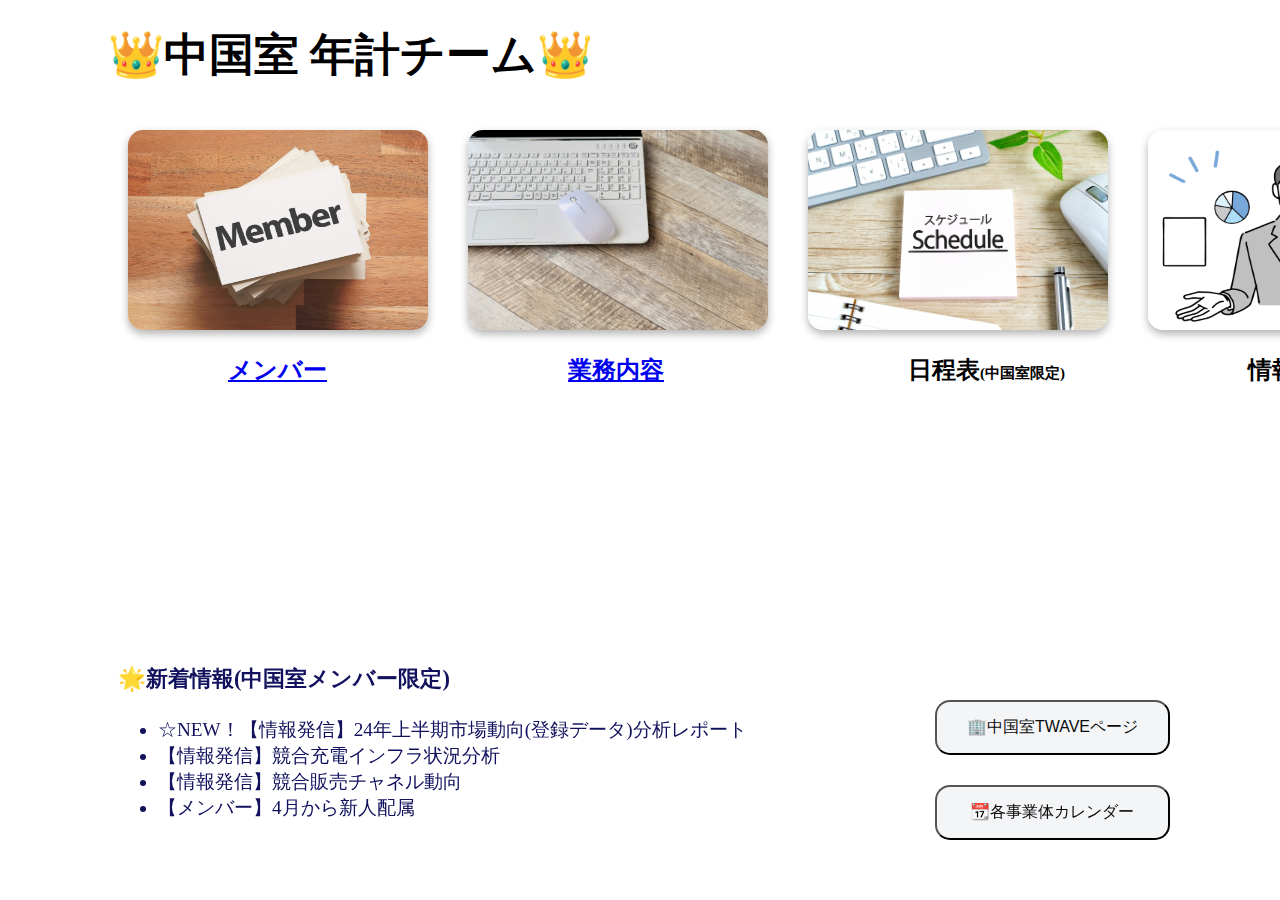
<file: index.html>
<!DOCTYPE html>
<html lang="ja">
   <head>
      <meta charset="UTF-8">
      <meta name="viewport" content="width=device-width, initial-scale=1.0">
      <title>中国室年計チーム紹介</title>
      <link rel="stylesheet" type="text/css" href="style.css" />
   </head>

   <body>
    <h1 class="title">👑中国室 年計チーム👑</h1>
    <div class="picList">
    <div class="pic">
      <a href="indexformember.html"><img class="member" src="member.jpg"></a>
     <h2><a href="indexformember.html">メンバー</a></h2>
    </div>
    <div class="pic">
      <a href="indexforjobcontent.html"><img class="jobcontents1" src="pc.jpg"></a>
     <h2><a href="indexforjobcontent.html">業務内容</a></h2>
    </div>
    <div class="pic">
      <img class="schedule" src="schedule.jpg">
      <h2>日程表<span>(中国室限定)</span></h2>
      <div class="tooltip">中国室メンバー限定</div>
     </div>
    <div class="pic">
     <img class="message1" src="message.jpg">
     <h2>情報発信<span>(中国室限定)</span></h2>
     <div class="tooltip">中国室メンバー限定</div>
    </div>
     <div id="news-container">
         <h3>🌟新着情報(中国室メンバー限定)</h3>
         <ul>
             <li>☆NEW！【情報発信】24年上半期市場動向(登録データ)分析レポート</li>
             <li>【情報発信】競合充電インフラ状況分析</li>
             <li>【情報発信】競合販売チャネル動向</li>             
             <li>【メンバー】4月から新人配属</li>
         </ul>
      </div>
      <div class="bottomcontainer">
         <a href="https://toyotajp.sharepoint.com/sites/msspo_ChinaDivSite/SitePages/Home.aspx"><button class="buttonunder">&#127970;中国室TWAVEページ</button></a>
         <a href="https://toyotajp.sharepoint.com/sites/msspo_ChinaDivSite/SitePages/%E4%BA%8B%E6%A5%AD%E4%BD%93%E3%82%AB%E3%83%AC%E3%83%B3%E3%83%80%E3%83%BC.aspx"></a><button class="buttonunder">&#128198;各事業体カレンダー</button>
      </div>
   </div>
   </body>
</html>
</file>
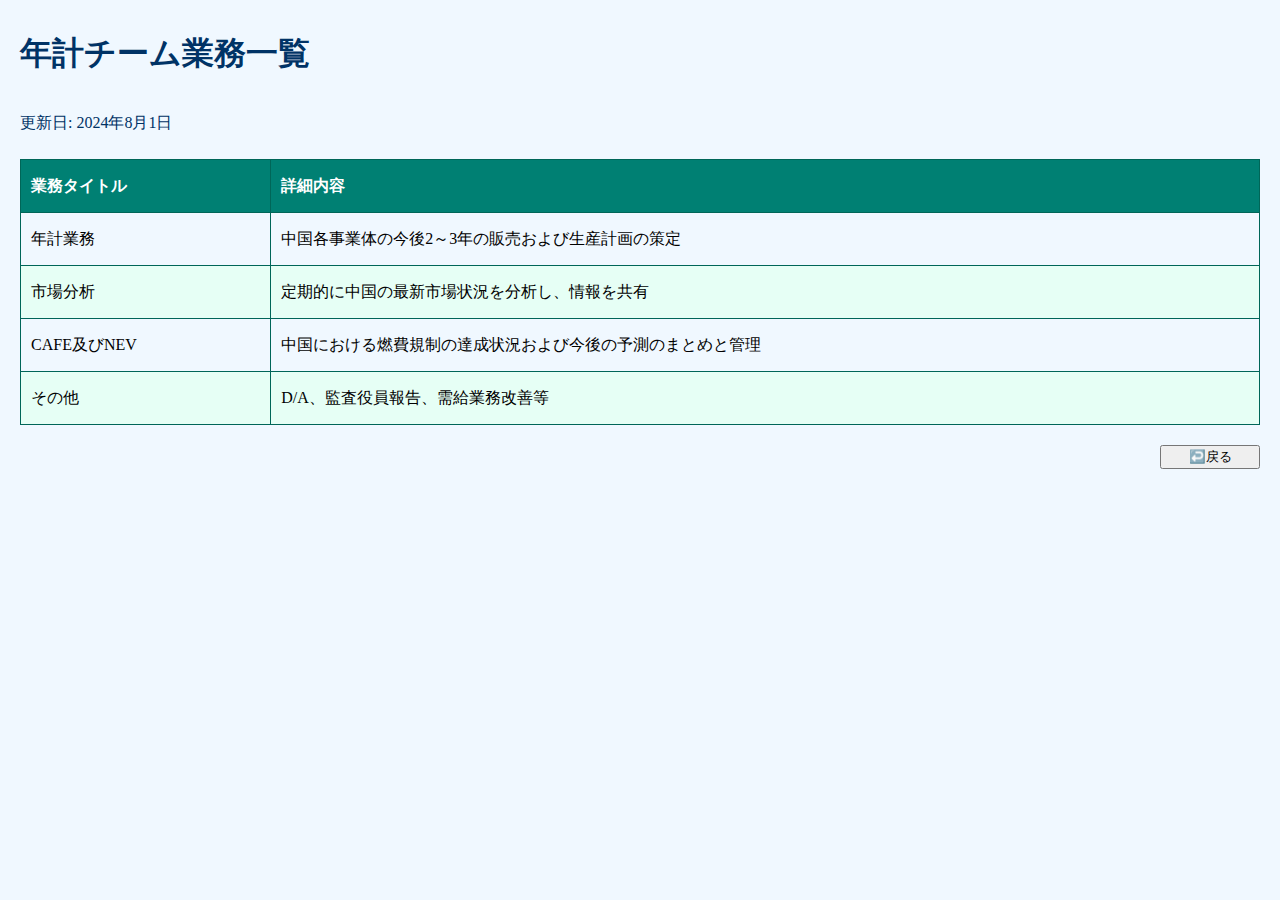
<file: indexforjobcontent.html>
<!DOCTYPE html>
<html lang="japanese">
<head>
    <meta charset="UTF-8">
    <meta name="viewport" content="width=device-width, initial-scale=1.0">
    <title>業務内容</title>
</head>
<title>メンバー</title>
<style>
    body {
        line-height: 2;
        margin: 20px;
        background-color: #f0f8ff; 
    }
    h1 {
        color: #003366; 
    }
    p {
        color: #003366; 
    }
    table {
        width: 100%;
        border-collapse: collapse;
        margin-top: 20px;
    }
    th, td {
        border: 1px solid #006658; 
        padding: 10px;
        text-align: left;
    }
    th {
        background-color: #008073;
        color: white;
    }
    tr:nth-child(even) {
        background-color: #e6fff5; 
    }
    .button {
        width: 100px;
        margin-top: 20px;
        display: block; 
        margin-left: auto; 
        margin-right: 0; 
    }
    
</style>



<h1>年計チーム業務一覧</h1>
<p>更新日: <span id="update-date">2024年8月1日</span></p>

<table>
    <thead>
        <tr>
            <th>業務タイトル</th>
            <th>詳細内容</th>
        </tr>
    </thead>
    <tbody>
        <tr>
            <td>年計業務</td>
            <td>中国各事業体の今後2～3年の販売および生産計画の策定</td>
        </tr>
        <tr>
            <td>市場分析</td>
            <td>定期的に中国の最新市場状況を分析し、情報を共有</td>
        </tr>
        <tr>
            <td>CAFE及びNEV</td>
            <td>中国における燃費規制の達成状況および今後の予測のまとめと管理</td>
        </tr>
        <tr>
            <td>その他</td>
            <td>D/A、監査役員報告、需給業務改善等</td>
        </tr>         

    </tbody>
</table>
<button class = "button">&#8617;&#65039;戻る</button>
<script src="script.js"></script> 

</html>
</file>
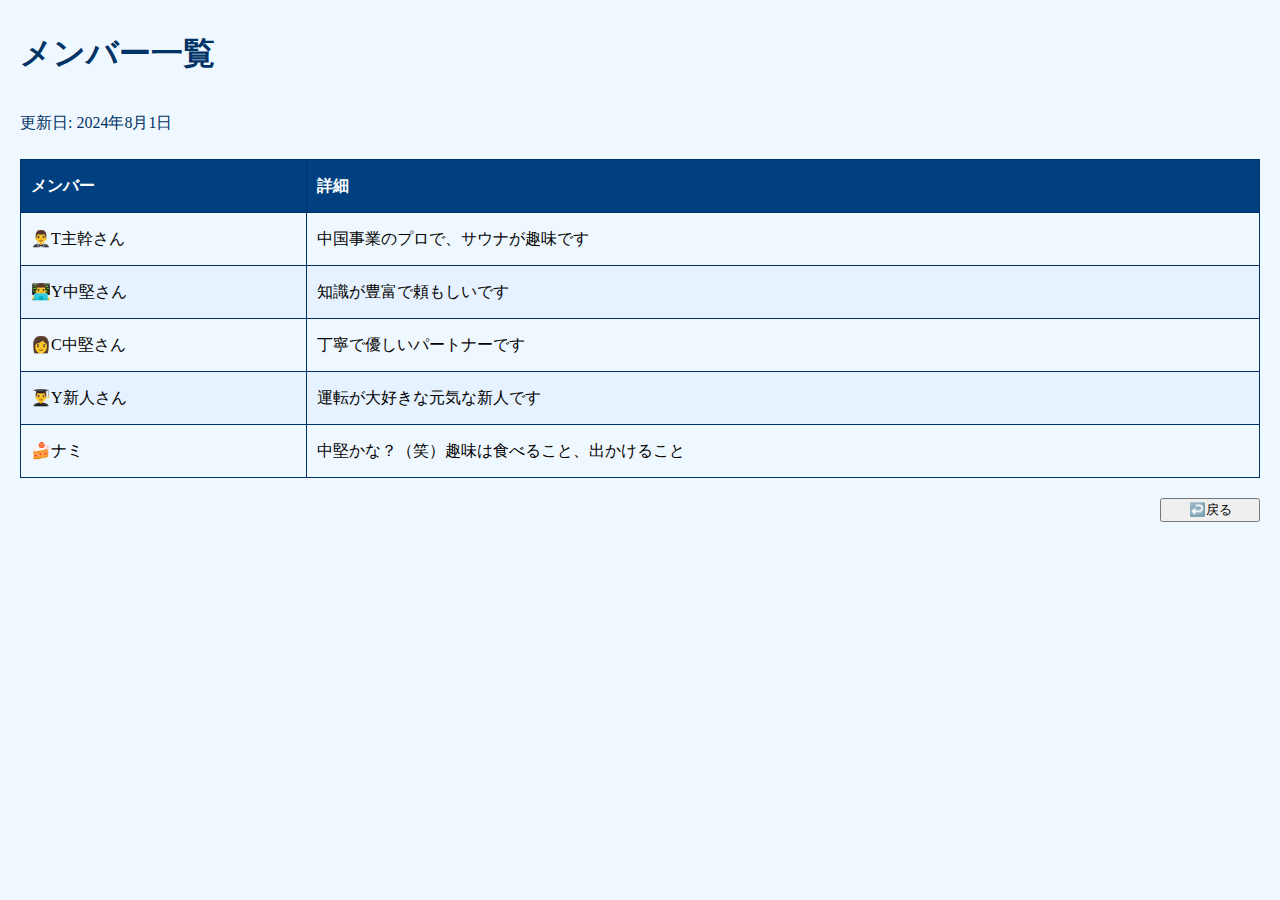
<file: indexformember.html>
<!DOCTYPE html>
<html lang="japanese">
<head>
    <meta charset="UTF-8">
    <meta name="viewport" content="width=device-width, initial-scale=1.0">
    <title>メンバー</title>
</head>
<title>メンバー</title>
<style>
    body {
        line-height: 2;
        margin: 20px;
        background-color: #f0f8ff; 
    }
    h1 {
        color: #003366; 
    }
    p {
        color: #003366; 
    }
    table {
        width: 100%;
        border-collapse: collapse;
        margin-top: 20px;
    }
    th, td {
        border: 1px solid #003366; 
        padding: 10px;
        text-align: left;
    }
    th {
        background-color: #004080;
        color: white;
    }
    tr:nth-child(even) {
        background-color: #e6f2ff; 
    }
    .button {
        width: 100px;
        margin-top: 20px;
        display: block; 
        margin-left: auto; 
        margin-right: 0; 
    }
    
</style>



<h1>メンバー一覧</h1>
<p>更新日: <span id="update-date">2024年8月1日</span></p>

<table>
    <thead>
        <tr>
            <th>メンバー</th>
            <th>詳細</th>
        </tr>
    </thead>
    <tbody>
        <tr>
            <td>&#129333;&#8205;&#9794;&#65039;T主幹さん</td>
            <td>中国事業のプロで、サウナが趣味です</td>
        </tr>
        <tr>
            <td>&#128104;&#8205;&#128187;Y中堅さん</td>
            <td>知識が豊富で頼もしいです</td>
        </tr>
        <tr>
            <td>&#128105;C中堅さん</td>
            <td>丁寧で優しいパートナーです</td>
        </tr>
        <tr>
            <td>&#128104;&#8205;&#127891;Y新人さん</td>
            <td>運転が大好きな元気な新人です</td>
        </tr>  
        <tr>
            <td>&#127856;ナミ</td>
            <td>中堅かな？（笑）趣味は食べること、出かけること</td>
        </tr>        

    </tbody>
</table>
<button class = "button">&#8617;&#65039;戻る</button>
<script src="script.js"></script> 

</html>
</file>
<file: style.css>
/* まず、style.cssにこのルールを書き入れてください。 */
 
  h1{
    padding-left:100px;
    line-height:50px;
    font-size: 45px;
  }
  span{
    font-size: 15px;
  }
  .picList{
    max-width: auto;
    margin-right:100px;;
    margin-left:100px;
    display: flex;
    justify-content: space-between;
  }
  h2{
    margin-left: 100px;
    margin-right: auto;
  }
  .pic {
    padding: 10px;         
    margin:  10px;               
    width: 300px;    
    perspective: 1000px;     
  }
  .member,
  .jobcontents1,
  .schedule,
  .message1 {
    width: 300px;
    height:200px;
    border-radius: 15px;
    box-shadow: 0 4px 8px rgba(0, 0, 0, 0.3);
    transition: transform 0.3s ease; 
  }
  .pic:hover .member,
  .pic:hover .jobcontents1,
  .pic:hover .schedule,
  .pic:hover .message1 {
    transform: translateY(-10px); /* 浮き上がるエフェクト */
}
.tooltip {
  display: none; /* 初期状態では非表示 */
  font-size: medium;
  position: absolute;
  top: 50%; /* 画像の上に表示 */
  left: 50%; /* 中央に配置 */
  transform: translateX(-50%, -50%); /* 中心点を調整 */
  background-color: rgba(0, 0, 0, 0.7); /* 半透明の背景 */
  color: rgb(251, 243, 243);
  padding: 8px;
  border-radius: 5px;
  white-space: nowrap; /* テキストが改行されないようにする */
  z-index: 10; /* 他の要素の上に表示 */
  transition: opacity 0.3s ease; /* フェードイン効果 */
}

.pic:hover .tooltip {
  display: block; /* マウスオーバーで表示 */
  opacity: 1; /* フェードイン時の不透明度 */
}

  #news-container {
    font-style: normal;
    font-size:larger;
    color: rgb(17, 17, 94);
    position: fixed; 
    bottom: 50px; /* 下端から20px */
    width: 700px; /* 幅を指定（必要に応じて調整） */
    padding: 10px;
}
.bottomcontainer{
  display: flex;
  position: fixed;
  right: 100px;
  bottom: 50px; 
  width: auto; 
  padding: 10px;
  color: rgb(4, 4, 4);
  flex-direction: column; /* 縦に並べる */
  gap: 15px; /* ボタン間のスペース */
}
.buttonunder{
  padding: 15px 30px;
  font-size: 16px;
  color: rgb(11, 11, 11);
  background-color: #f4f5f7;
  border-radius: 15px;
  cursor: pointer;
  position: relative;
  overflow: hidden;
  transition: background-color 0.3s, transform 0.2s;
}
.buttonunder:hover {
  background-color: #b9babf;
  transform: scale(1.05);
}
</file>
